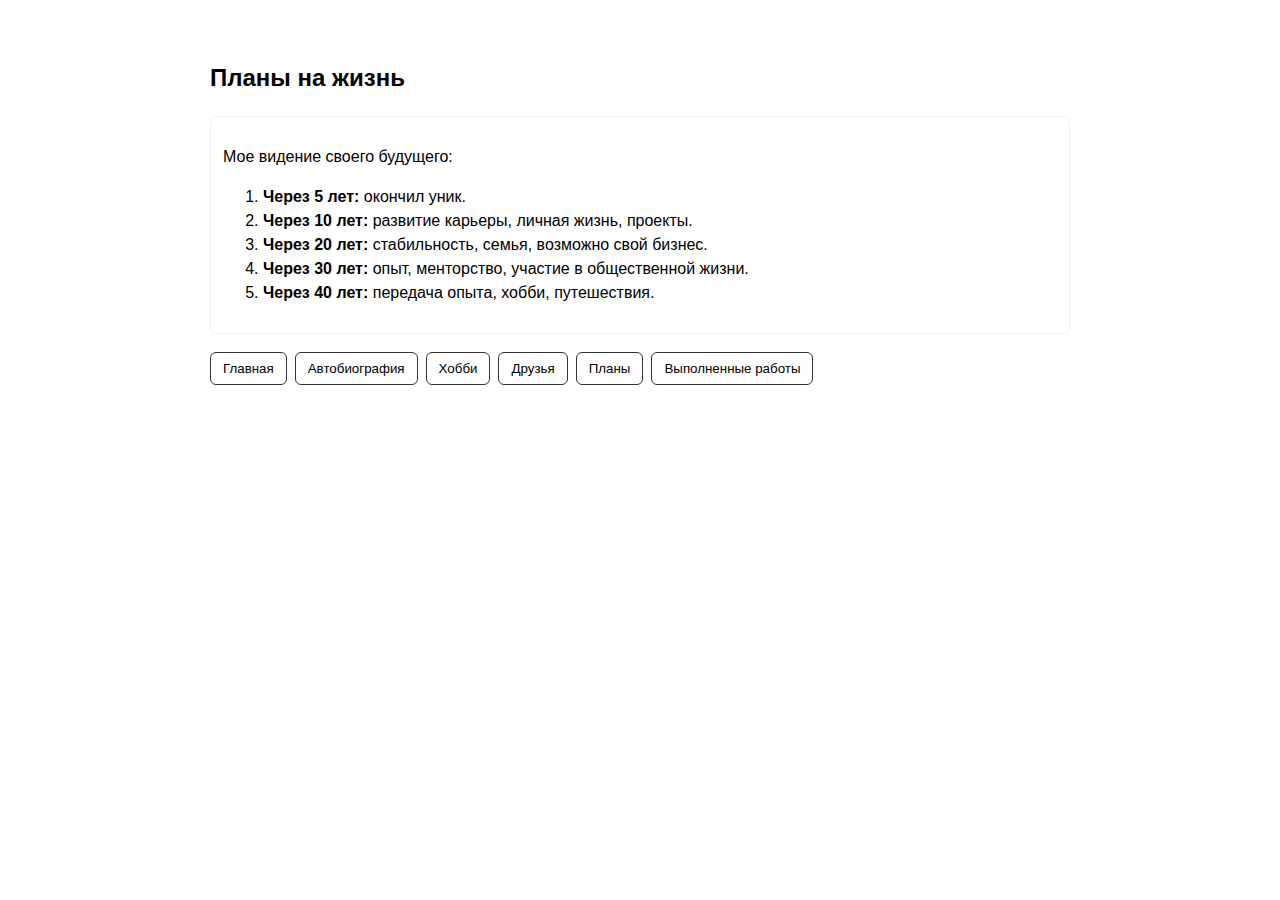
<file: plans.html>
<!DOCTYPE html>
<html lang="ru">
<head>
  <meta charset="utf-8">
  <meta name="viewport" content="width=device-width,initial-scale=1">
  <title>Планы на жизнь</title>
  <link rel="stylesheet" href="style.css">
</head>
<body>
  <div class="container">
    <h2>Планы на жизнь</h2>
    <section class="section">
      <p>Мое видение своего будущего:</p>
      <ol>
        <li><strong>Через 5 лет:</strong> окончил уник.</li>
        <li><strong>Через 10 лет:</strong> развитие карьеры, личная жизнь, проекты.</li>
        <li><strong>Через 20 лет:</strong> стабильность, семья, возможно свой бизнес.</li>
        <li><strong>Через 30 лет:</strong> опыт, менторство, участие в общественной жизни.</li>
        <li><strong>Через 40 лет:</strong> передача опыта, хобби, путешествия.</li>
      </ol>
    </section>

    <div class="bottom-buttons">
      <button onclick="location.href='index.html'">Главная</button>
      <button onclick="location.href='autobiography.html'">Автобиография</button>
      <button onclick="location.href='hobbies.html'">Хобби</button>
      <button onclick="location.href='friends.html'">Друзья</button>
      <button onclick="location.href='plans.html'">Планы</button>
      <button onclick="location.href='topics.html'">Выполненные работы</button>
    </div>
  </div>
</body>
</html>
</file>
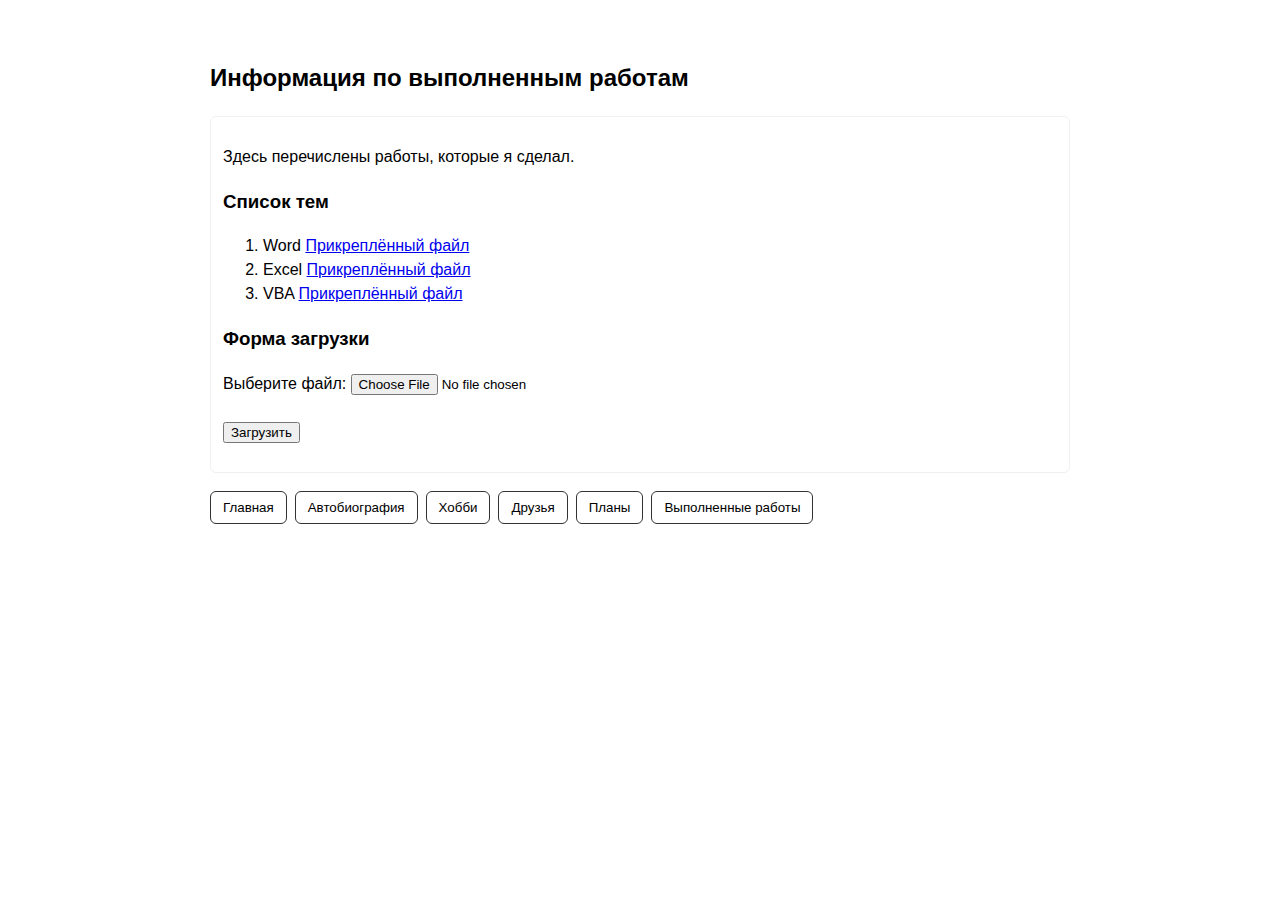
<file: topics.html>
<!DOCTYPE html>
<html lang="ru">
<head>
  <meta charset="utf-8">
  <meta name="viewport" content="width=device-width,initial-scale=1">
  <title>Выполненные работы</title>
  <link rel="stylesheet" href="style.css">
</head>
<body>
  <div class="container">
    <h2>Информация по выполненным работам</h2>
    <section class="section">
      <p>Здесь перечислены работы, которые я сделал.</p>

      <h3>Список тем</h3>
      <ol>
        <li>Word <a href="#">Прикреплённый файл </a></li>
        <li>Excel <a href="#">Прикреплённый файл </a></li>
        <li>VBA <a href="#">Прикреплённый файл </a></li>
      </ol>

      <h3>Форма загрузки </h3>
      <form onsubmit="return fakeUpload()">
        <label>Выберите файл: <input type="file" id="fileInput"></label><br><br>
        <button type="submit">Загрузить </button>
      </form>
      <p id="uploadStatus"></p>
    </section>

    <div class="bottom-buttons">
      <button onclick="location.href='index.html'">Главная</button>
      <button onclick="location.href='autobiography.html'">Автобиография</button>
      <button onclick="location.href='hobbies.html'">Хобби</button>
      <button onclick="location.href='friends.html'">Друзья</button>
      <button onclick="location.href='plans.html'">Планы</button>
      <button onclick="location.href='topics.html'">Выполненные работы</button>
    </div>
  </div>

  <script>
    function fakeUpload(){
      const fi = document.getElementById('fileInput');
      if(fi.files.length === 0){ alert('Выберите файл'); return false; }
      document.getElementById('uploadStatus').textContent = 'Файл "' + fi.files[0].name + '" якобы загружен (эмуляция для локального сайта).';
      return false;
    }
  </script>
</body>
</html>
</file>
<file: style.css>
/* style.css — общий стиль: белый фон, черный текст, простая центровка */
* { box-sizing: border-box; }
body {
  font-family: Arial, sans-serif;
  margin: 0;
  padding: 0;
  background: #ffffff;
  color: #000;
  line-height: 1.5;
}
.container {
  max-width: 900px;
  margin: 20px auto;
  padding: 20px;
}
.header {
  display:flex;
  align-items:center;
  justify-content:space-between;
  gap: 10px;
}
.logo {
  display:flex;
  align-items:center;
  gap:10px;
}
.logo img { width:60px; height:60px; border-radius:6px; }
nav.main-menu {
  margin-top:10px;
  border-top:1px solid #ddd;
  padding-top:10px;
}
.menu-list { list-style:none; padding:0; display:flex; gap:10px; }
.menu-list li { }
.menu-list a { text-decoration:none; color:#000; padding:6px 10px; border:1px solid #00000008; border-radius:4px; }
.marquee { margin:10px 0; font-weight:600; }

/* content sections */
.section { margin:16px 0; padding:12px; border:1px solid #f0f0f0; border-radius:6px; background:#fff; }
.flex-row { display:flex; gap:12px; flex-wrap:wrap; }
.card { border:1px solid #eee; padding:10px; border-radius:6px; width:calc(50% - 12px); }
@media (max-width:600px) { .card{width:100%} }

/* buttons / bottom nav */
.bottom-buttons { display:flex; gap:8px; flex-wrap:wrap; margin-top:18px; }
.bottom-buttons button {
  padding:8px 12px;
  border-radius:6px;
  border:1px solid #333;
  background:#fff;
  cursor:pointer;
}
.footer {
  margin-top:20px;
  padding-top:10px;
  border-top:1px solid #eee;
  font-size:14px;
  color:#333;
}

/* table style */
table { width:100%; border-collapse:collapse; }
table th, table td { border:1px solid #ddd; padding:8px; text-align:left; }

/* simple highlight for search results */
.highlight { background: yellow; }
</file>
